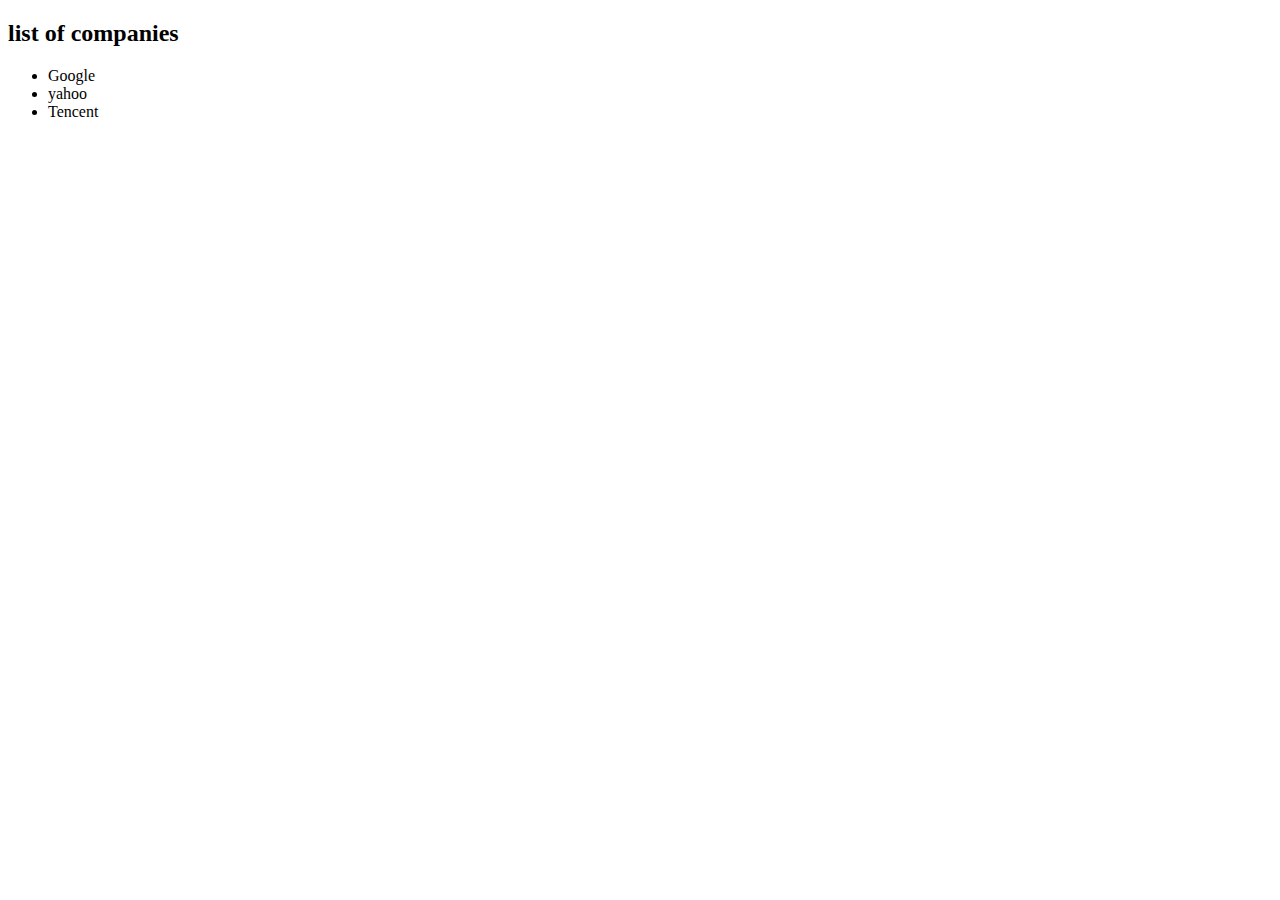
<file: DOM Lab1a/index.html>
<!DOCTYPE html>
<html lang="en">
<head>
    <meta charset="UTF-8">
    <meta name="viewport" content="width=device-width, initial-scale=1.0">
    <title>Document</title>
    <link rel="stylesheet" href="style.css">
</head>
<body>
    <div>
        <h2 class='title-1'>list of companies</h2>
        <ul>
            <li id = 'el'>Google</li>
            <li class = 'active' id="el2">yahoo</li>
            <li id = 'el3'>Tencent</li>
        </ul>
    </div>
<script src="main.js"></script>
</body>
</html>
</file>
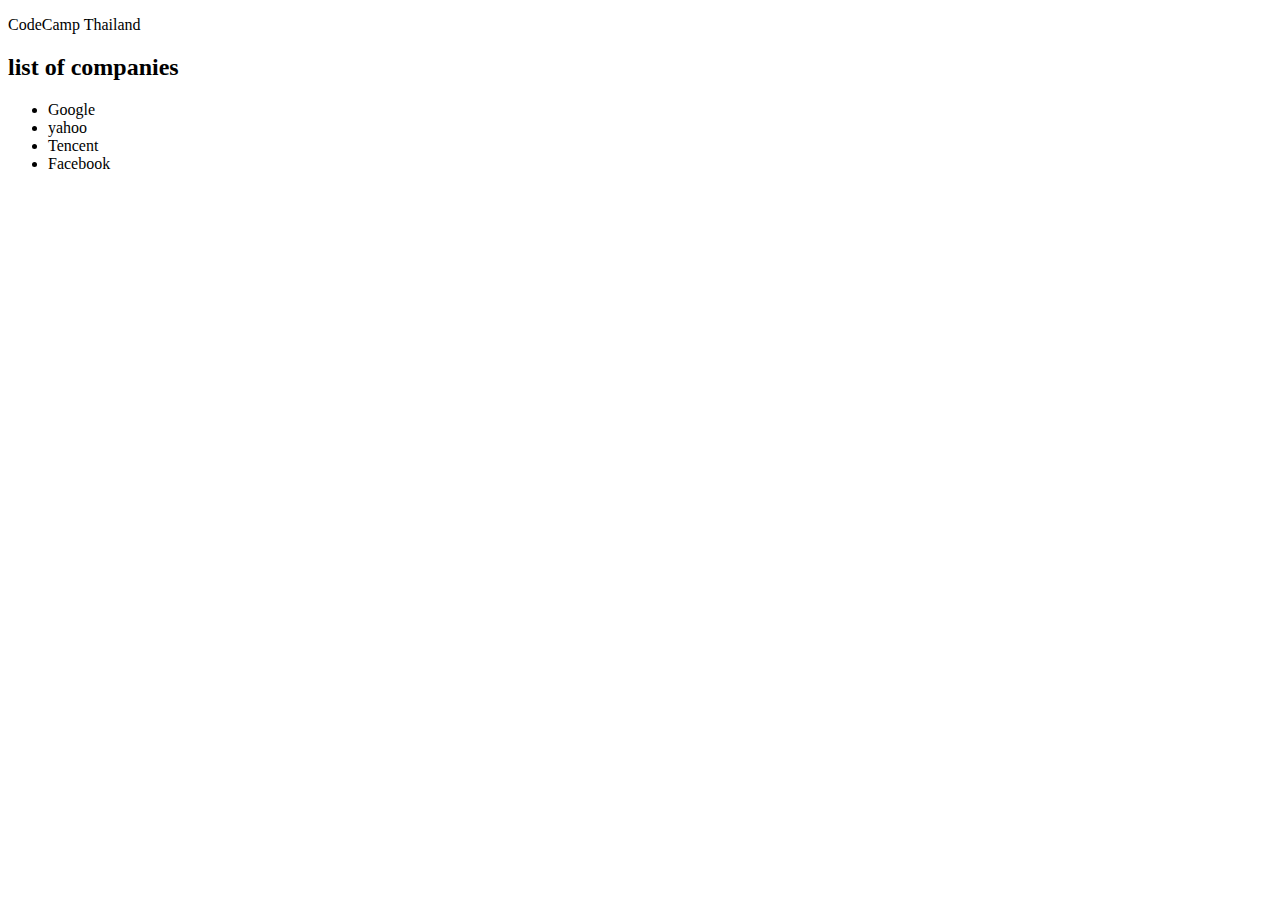
<file: DOM lab1b/index.html>
<!DOCTYPE html>
<html lang="en">
<head>
    <meta charset="UTF-8">
    <meta name="viewport" content="width=device-width, initial-scale=1.0">
    <title>Document</title>
    <link rel="stylesheet" href="style.css">
    
</head>
<body>
    <header><p>CodeCamp Thailand</p></header>
    
    <main>
        <h2 >list of companies</h2>
        <ul>
            <li>Google</li>
            <li>yahoo</li>
            <li>Tencent</li>
            <li>Facebook</li>
        </ul>
    </main>
<script src="main.js"></script>
</body>
</html>
</file>
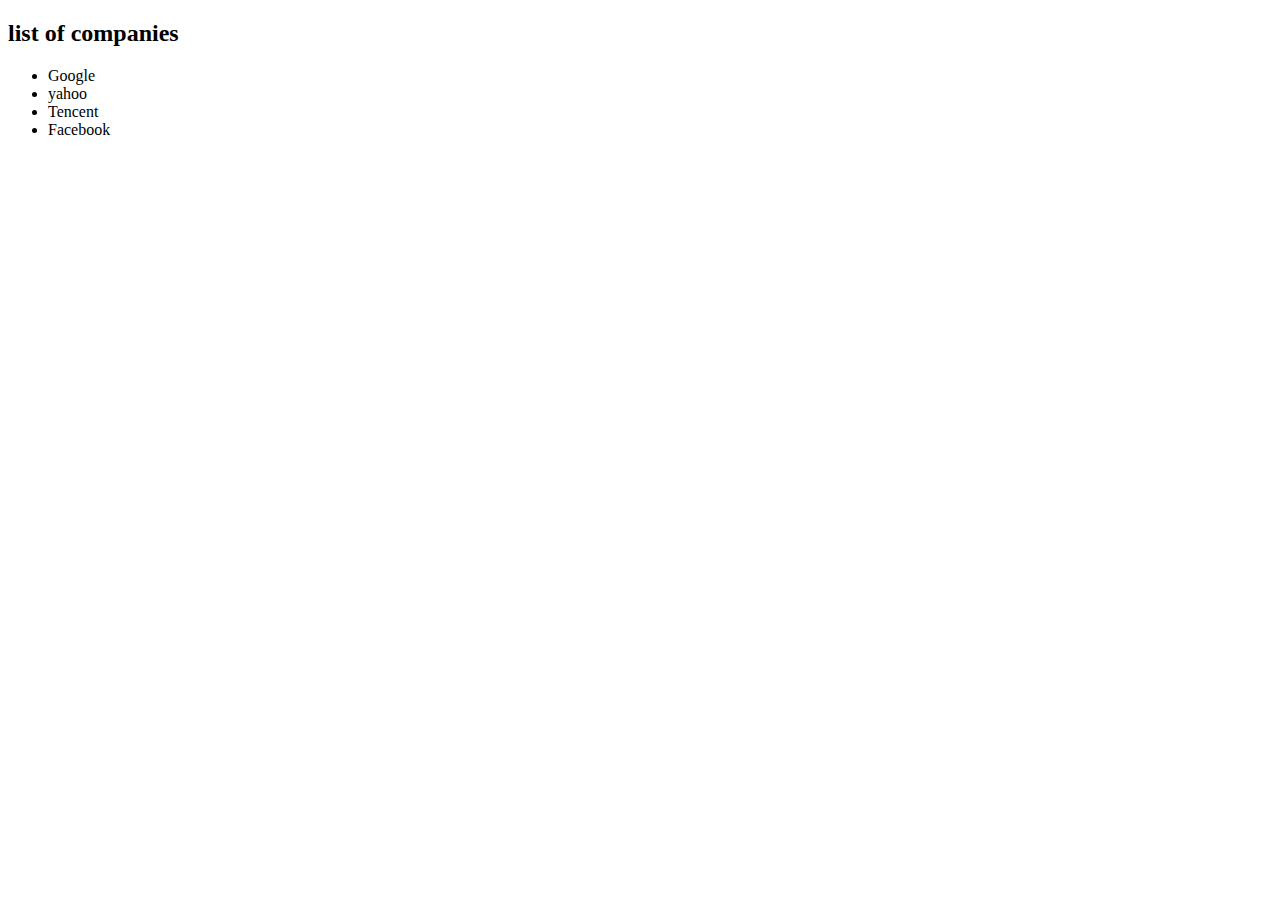
<file: DOM lab1c/index.html>
<!DOCTYPE html>
<html lang="en">
<head>
    <meta charset="UTF-8">
    <meta name="viewport" content="width=device-width, initial-scale=1.0">
    <title>Document</title>
    <link rel="stylesheet" href="style.css">
    
</head>
<body>
    <main>
        <h2 >list of companies</h2>
        <!-- Comment #1 -->
        <ul id="company-list">
            <li>Google</li>
            <li>yahoo</li>
            <li>Tencent</li>
            <li>Facebook</li>
        </ul>
        <!-- comment #2 -->
    </main>
    <script src="main.js"></script>
</body>
</html>
</file>
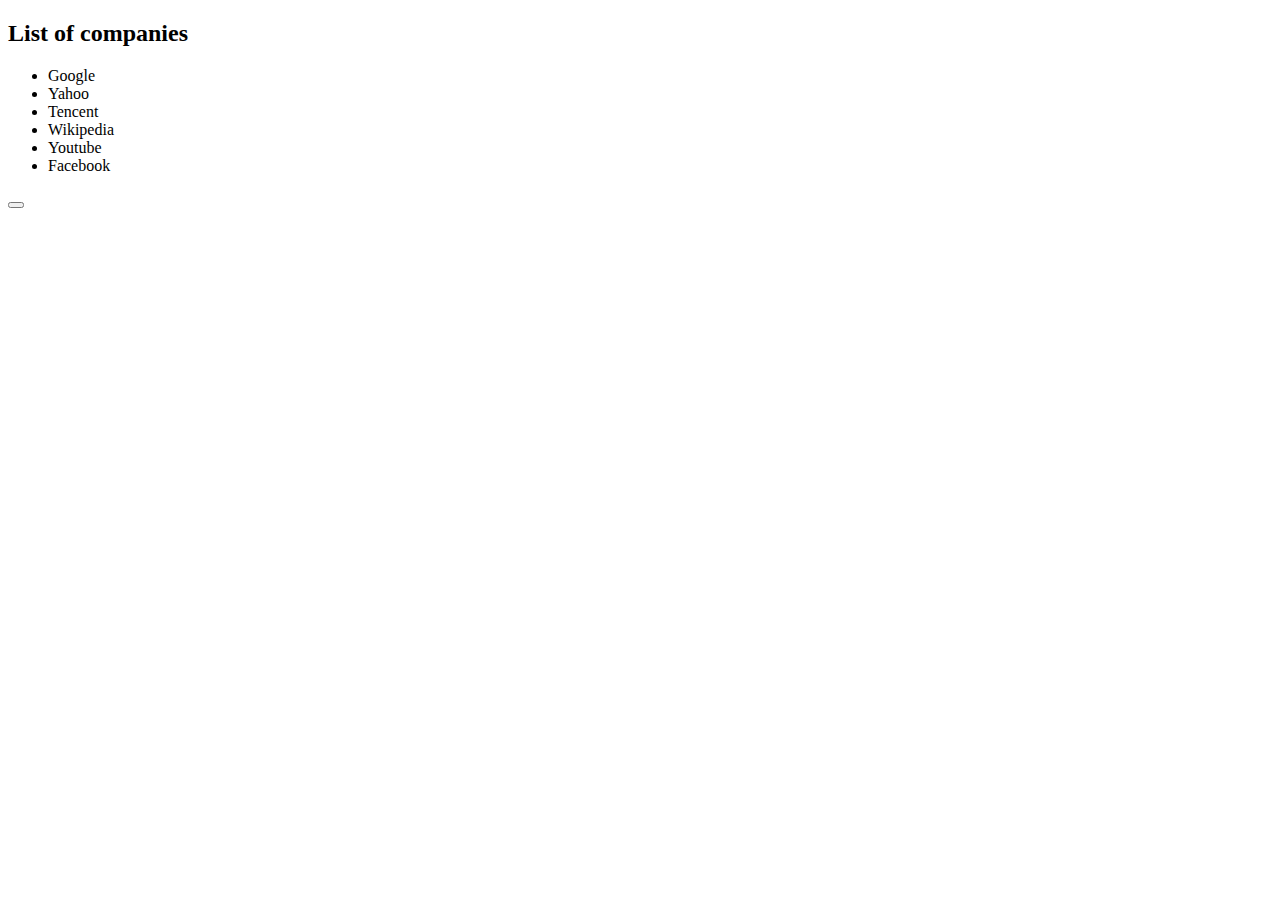
<file: DOM lab3/index.html>
<!DOCTYPE html>
<html lang="en">
<head>
    <meta charset="UTF-8">
    <meta name="viewport" content="width=device-width, initial-scale=1.0">
    <title>Document</title>
    <link rel="stylesheet" href="style.css">
    
</head>
<body>
    <div>
        <h2 class="title-1">List of companies</h2>
        <ul id='all-items'>
            <li id="a">Google</li>
            <li class="active" id="b">Yahoo</li>
            <li id="c">Tencent</li>
        </ul>
    </div>
    <script src="main.js"></script>
</body>
</html>
</file>
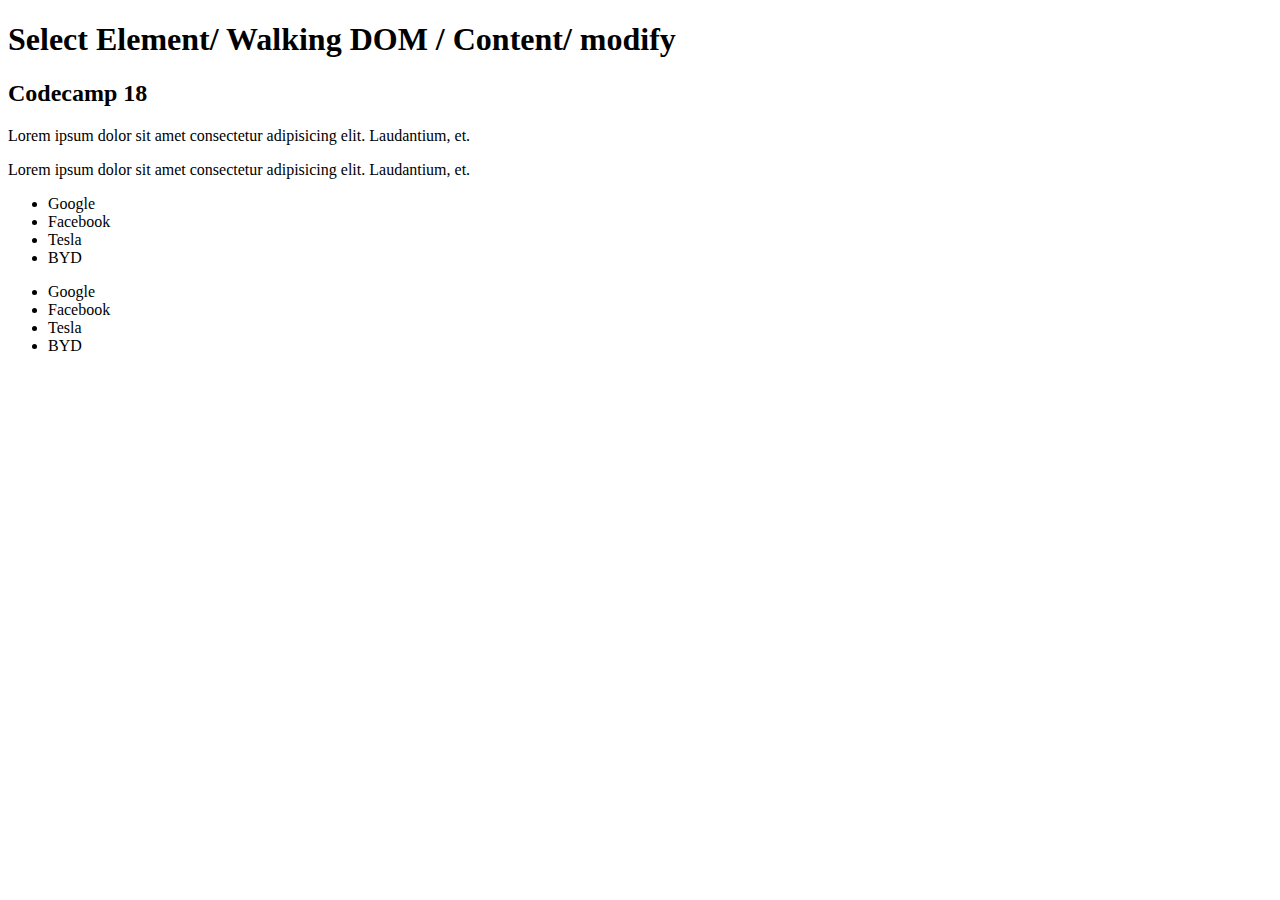
<file: DOM01/index.html>
<!DOCTYPE html>
<html lang="en">
<head>
    <meta charset="UTF-8">
    <meta name="viewport" content="width=device-width, initial-scale=1.0">
    <title>Document</title>
    <link rel="stylesheet" href="style.css">
    
</head>
<body>
    <h1>Select Element/ Walking DOM / Content/ modify</h1>
    <div class="container">
        <h2>Codecamp 18</h2>
        <p id="param1">Lorem ipsum dolor sit amet consectetur adipisicing elit. Laudantium, et.</p>
        <p id="param2">Lorem ipsum dolor sit amet consectetur adipisicing elit. Laudantium, et.</p>
        <ul id ="list">
            <li>Google</li>
            <li>Facebook</li>
            <li>Tesla</li>
        </ul>
    </div>
    <script src="main.js"></script> 
</body>
</html>
</file>
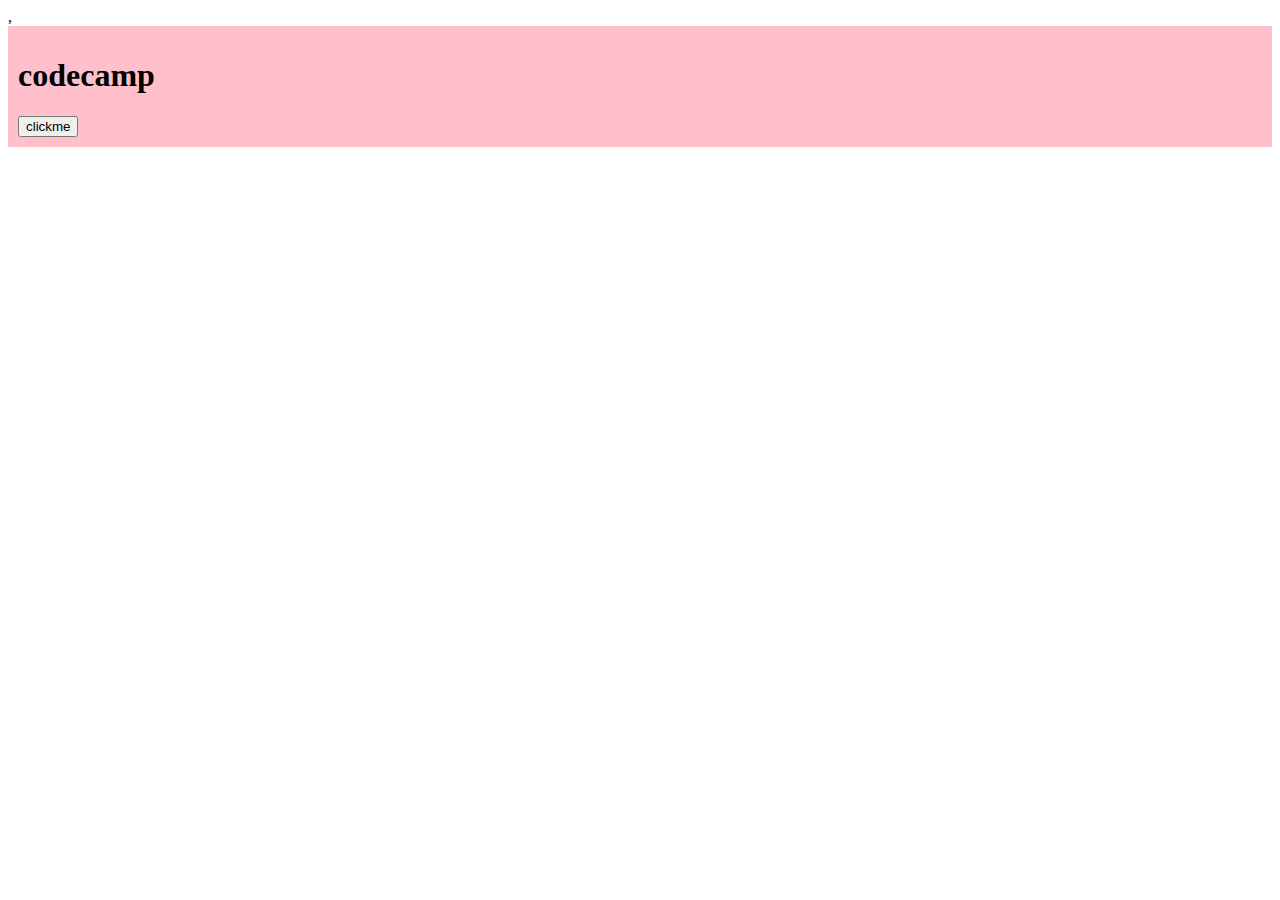
<file: DOM02 Bubler/index.html>
<!DOCTYPE html>
<html lang="en">
<head>
    <meta charset="UTF-8">
    <meta name="viewport" content="width=device-width, initial-scale=1.0">
    <title>classlist</title>
    <link rel="stylesheet" href="style.css">
</head>
<body>
    ,<main>
            <div class="container">
                <h1>codecamp</h1>
                <button id="btn1">clickme</button>
            </div>
    </main>
    <script src="main.js"></script>
</body>
</html>
</file>
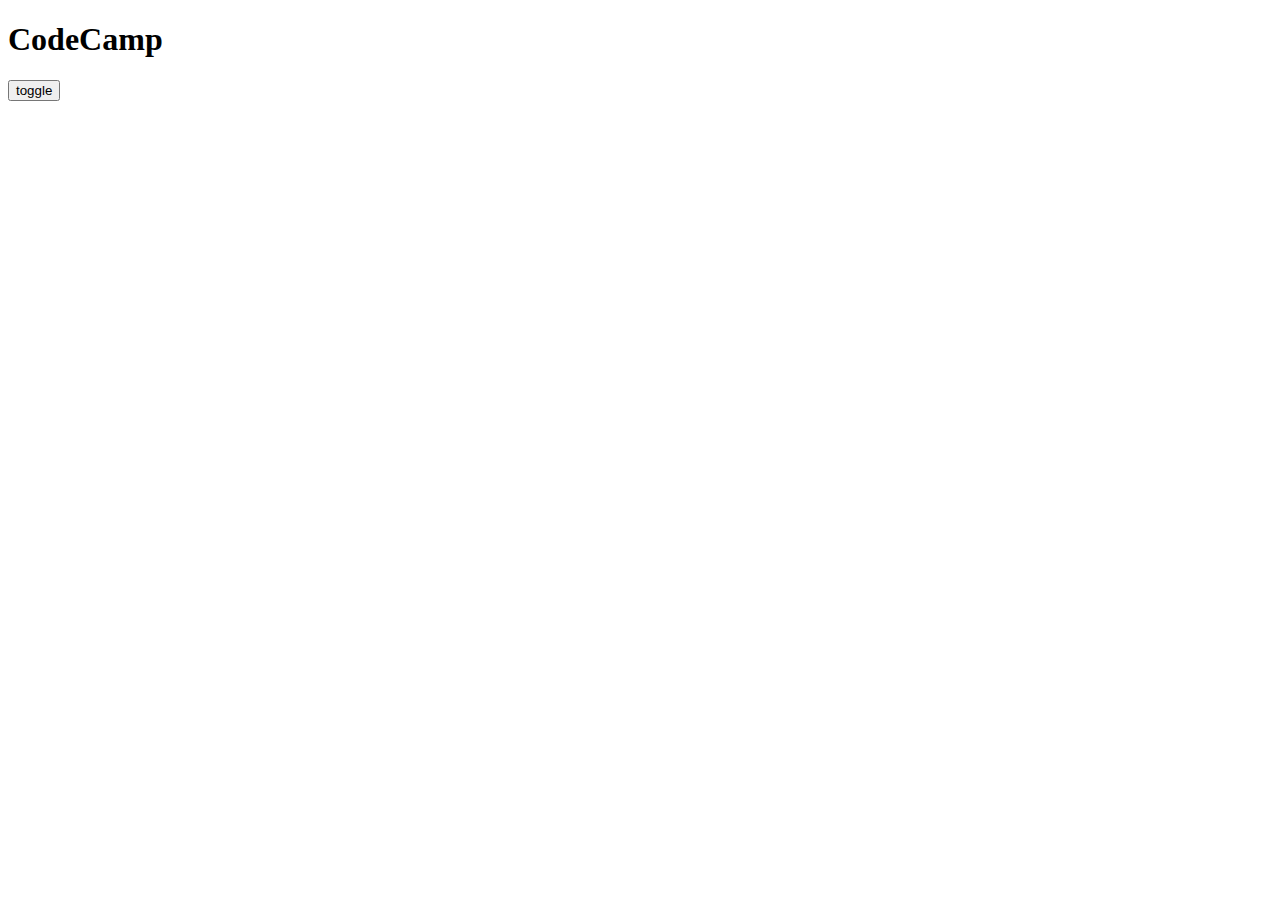
<file: DOM02 Classlist/index.html>
<!DOCTYPE html>
<html lang="en">
<head>
    <meta charset="UTF-8">
    <meta name="viewport" content="width=device-width, initial-scale=1.0">
    <title>classlist</title>
    <link rel="stylesheet" href="style.css">
</head>
<body>
    <div class="container">
        <h1 id = 'title'>CodeCamp</h1>
        <button id="btn1">toggle</button>
    </div>
    <script src="main.js"></script>
</body>
</html>
</file>
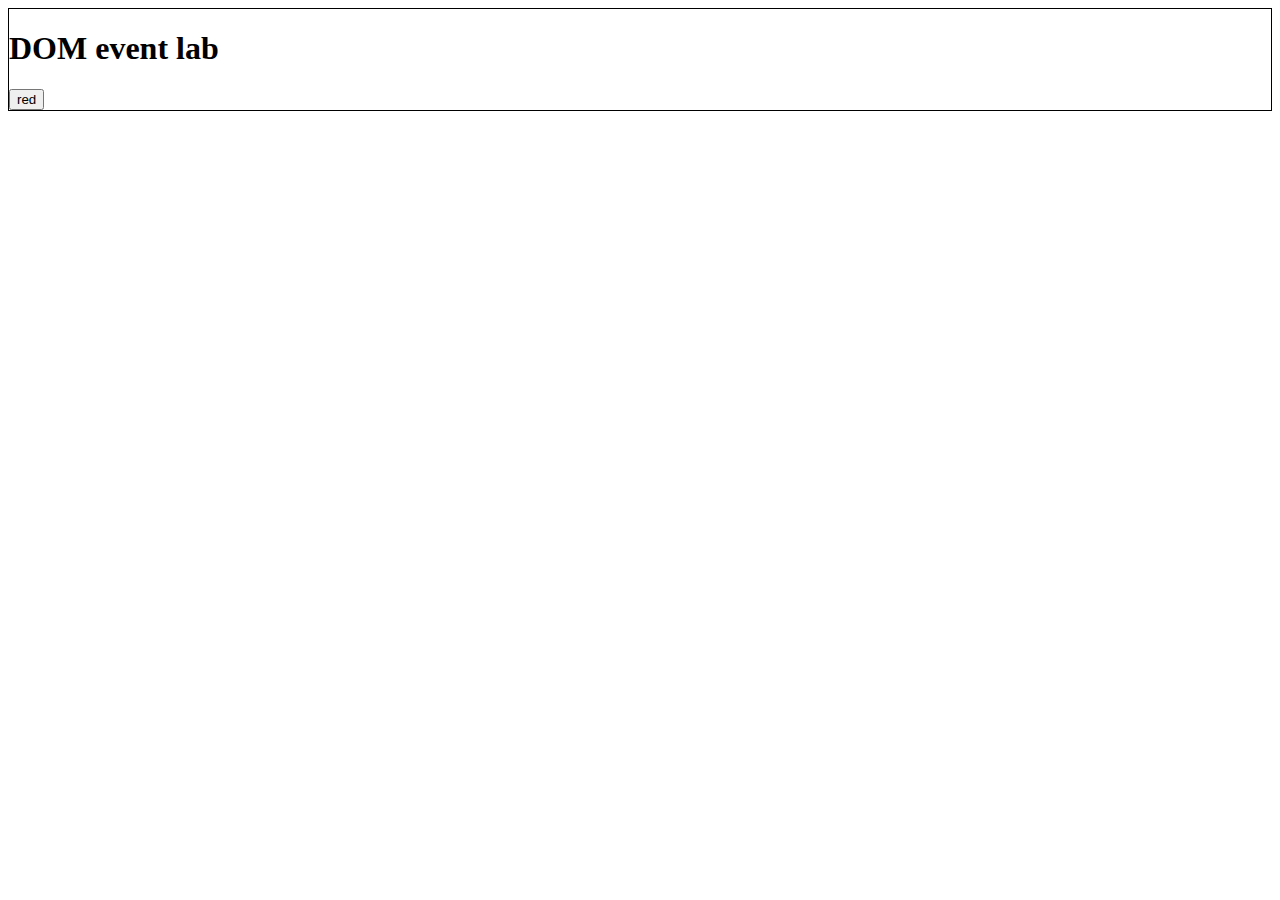
<file: DOM02 DOM event lab/index.html>
<!DOCTYPE html>
<html lang="en">
<head>
    <meta charset="UTF-8">
    <meta name="viewport" content="width=device-width, initial-scale=1.0">
    <title>Dom02 : event</title>
    <link rel="stylesheet" href="style.css">
</head>
<body>
    <main id="main">
        <h1 id="title">DOM event lab</h1>
        <!-- <button id="btn1" onclick="hdlclick()">red</button>   onclick @ html -->
        <button id="btn1">red</button>
    </main>
    <script src="main.js"></script>
</body>
</html>
</file>
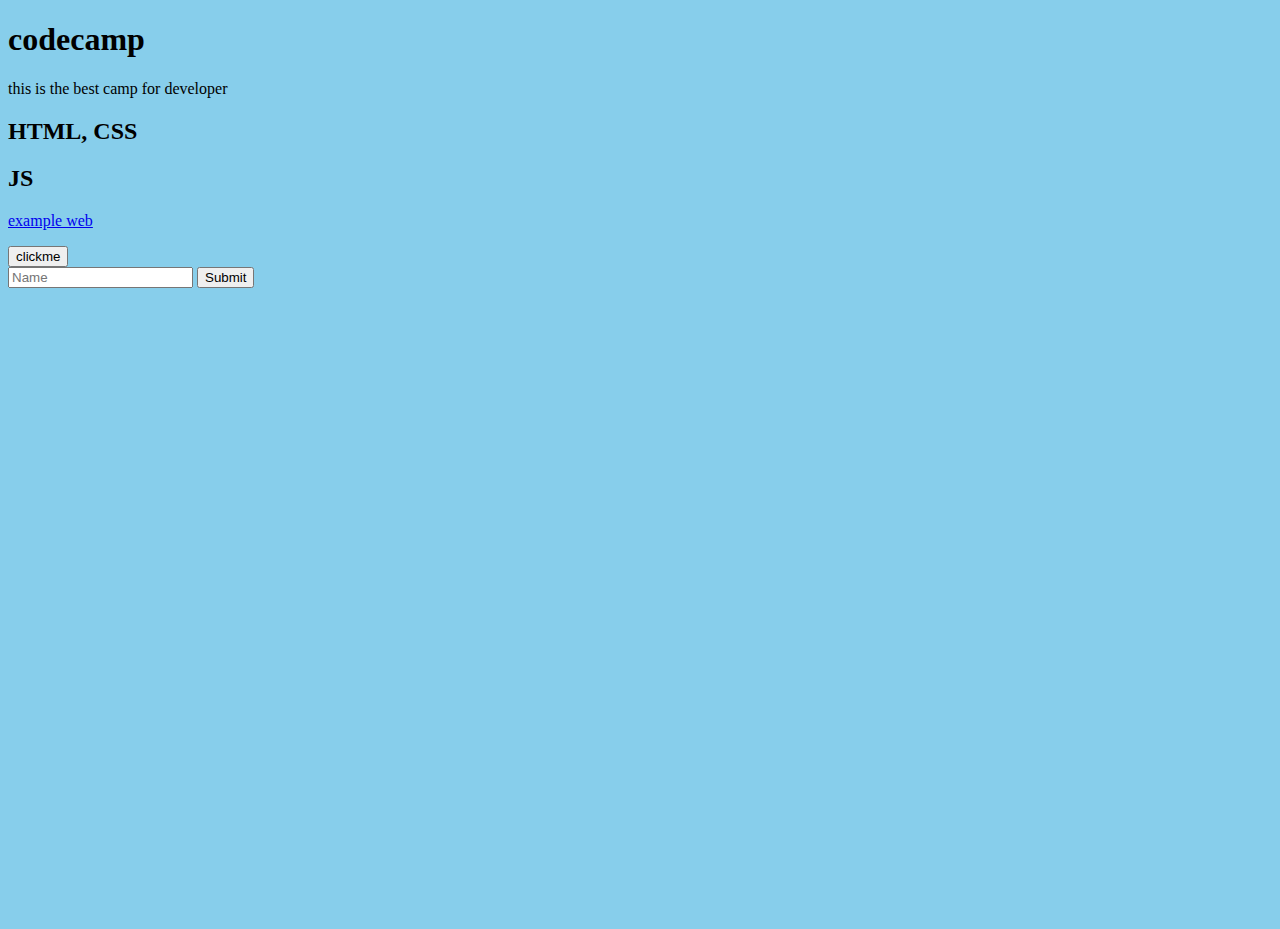
<file: DOM02 Prevent default event/index.html>
<!DOCTYPE html>
<html lang="en">
<head>
    <meta charset="UTF-8">
    <meta name="viewport" content="width=device-width, initial-scale=1.0">
    <title>classlist</title>
    <link rel="stylesheet" href="style.css">
</head>
<body>
            <div class="container">
                <h1>codecamp</h1>
                <p>this is the best camp for developer</p>
                <h2>HTML, CSS</h2>
                <h2>JS</h2>
                <P><a href="https://www.example.com">example web</a></P>
                <button id="btn1">clickme</button>
                <form>
                    <input placeholder="Name">
                    <button>Submit</button>
                </form>
            </div>
    <script src="main.js"></script>
</body>
</html>
</file>
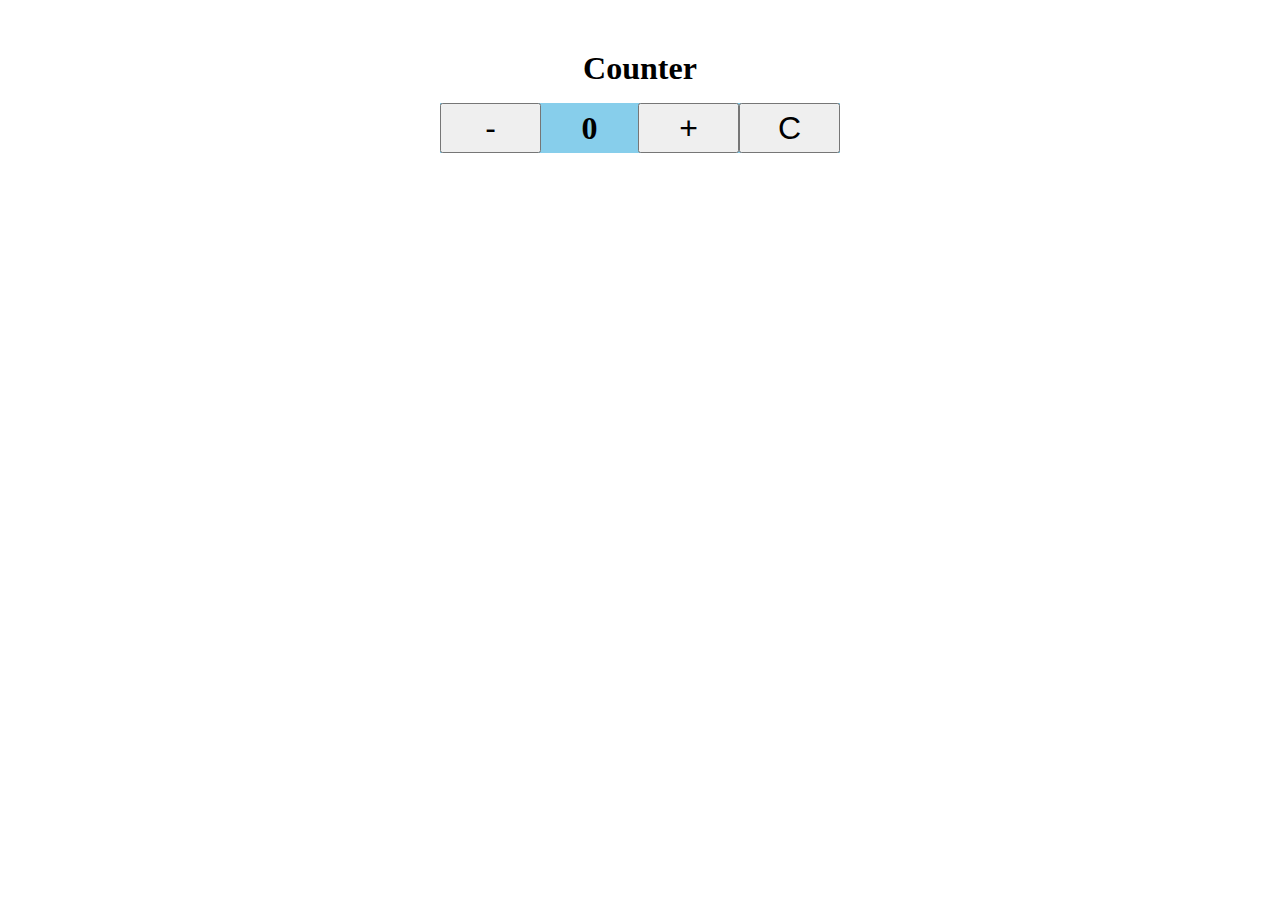
<file: DOM2 Homework01/index.html>
<!DOCTYPE html>
<html lang="en">
<head>
    <meta charset="UTF-8">
    <meta name="viewport" content="width=device-width, initial-scale=1.0">
    <title>Document</title>
    <link rel="stylesheet" href="style.css">
</head>
<body>
    <h1>Counter</h1>
    <div class="counter">
	<button class="btn btn-dec">-</button>
	<h3 class="number">0</h3>
	<button class="btn btn-inc">+</button>
	<button class="btn btn-clr">C</button>
    <script src="main.js"></script>
</div>
</body>
</html>
</file>
<file: DOM Lab1a/style.css>
*{
    box-sizing: border-box;
}
</file>
<file: DOM lab1b/style.css>
*{
    box-sizing: border-box;
}
</file>
<file: DOM lab1c/style.css>
*{
    box-sizing: border-box;
}
</file>
<file: DOM lab3/style.css>
*{
    box-sizing: border-box;
}
</file>
<file: DOM01/style.css>
*{
    box-sizing: border-box;
}
</file>
<file: DOM02 Bubler/style.css>
*{
    box-sizing: border-box;
}
.container{
    background-color: pink;
    padding: 10px;
}
</file>
<file: DOM02 Classlist/style.css>
.light{
    background-color: skyblue;
    color: white;
}
.dark{
    background-color: darkslateblue;
    color : coral
}
</file>
<file: DOM02 DOM event lab/style.css>
.light{
    background-color: skyblue;
    color: white;
}
.dark{
    background-color: darkslateblue;
    color : coral
}
main{
    border : 1px solid
}
</file>
<file: DOM02 Prevent default event/style.css>
body{min-height : 100vh ; background-color: skyblue;}
div{
    cursor : pointer;
}
</file>
<file: DOM2 Homework01/style.css>
* {
    box-sizing: border-box;
    margin: 0;
    padding: 0;
  }
  
  body {
    min-height: 50vh;
    padding-top: 50px;
    display: flex;
    flex-flow: column;
    gap: 1rem;
    align-items: center;
  }
  
  .counter {
    width: 400px;
    height: 50px;
    display: flex;
    text-align: center;
    align-items: baseline;
    background: skyblue;
  }
  
  .counter > * {
    height: 100%;
    flex: 1;
    font-size: 32px;
  }
</file>
